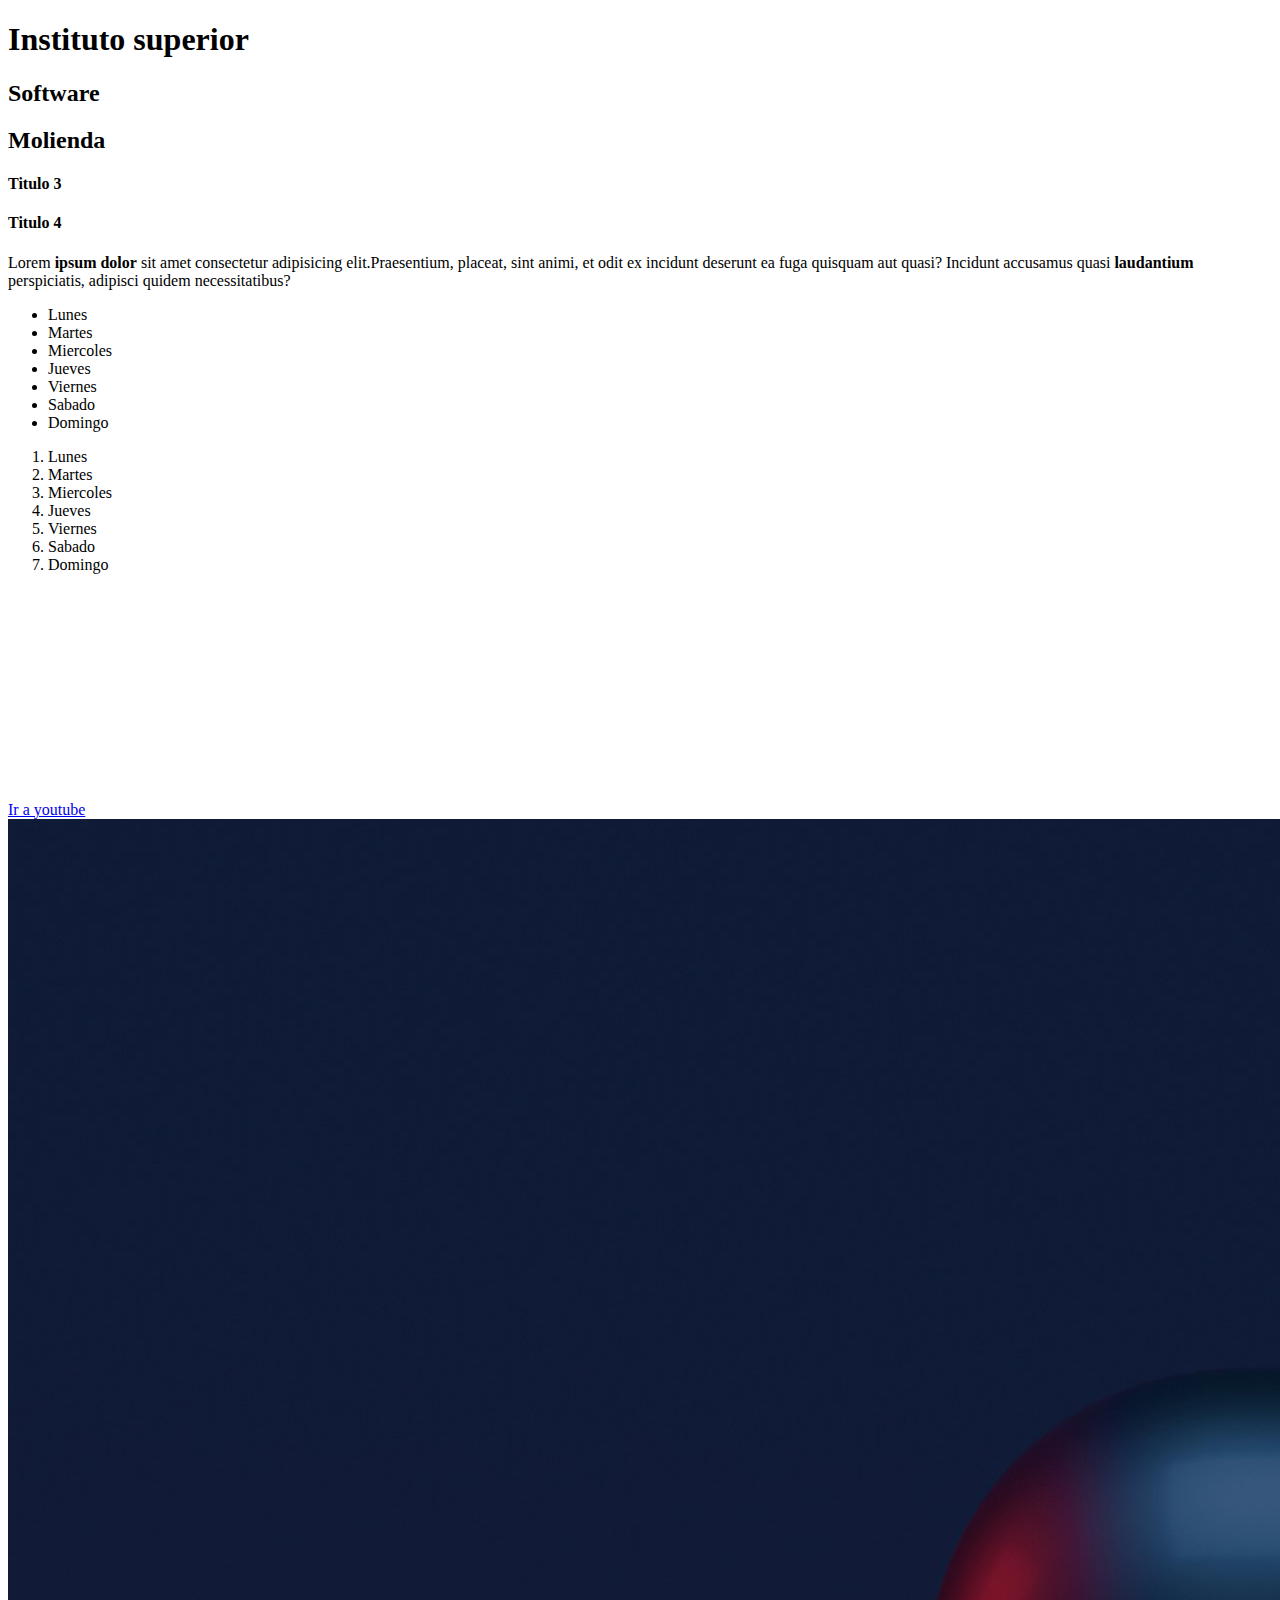
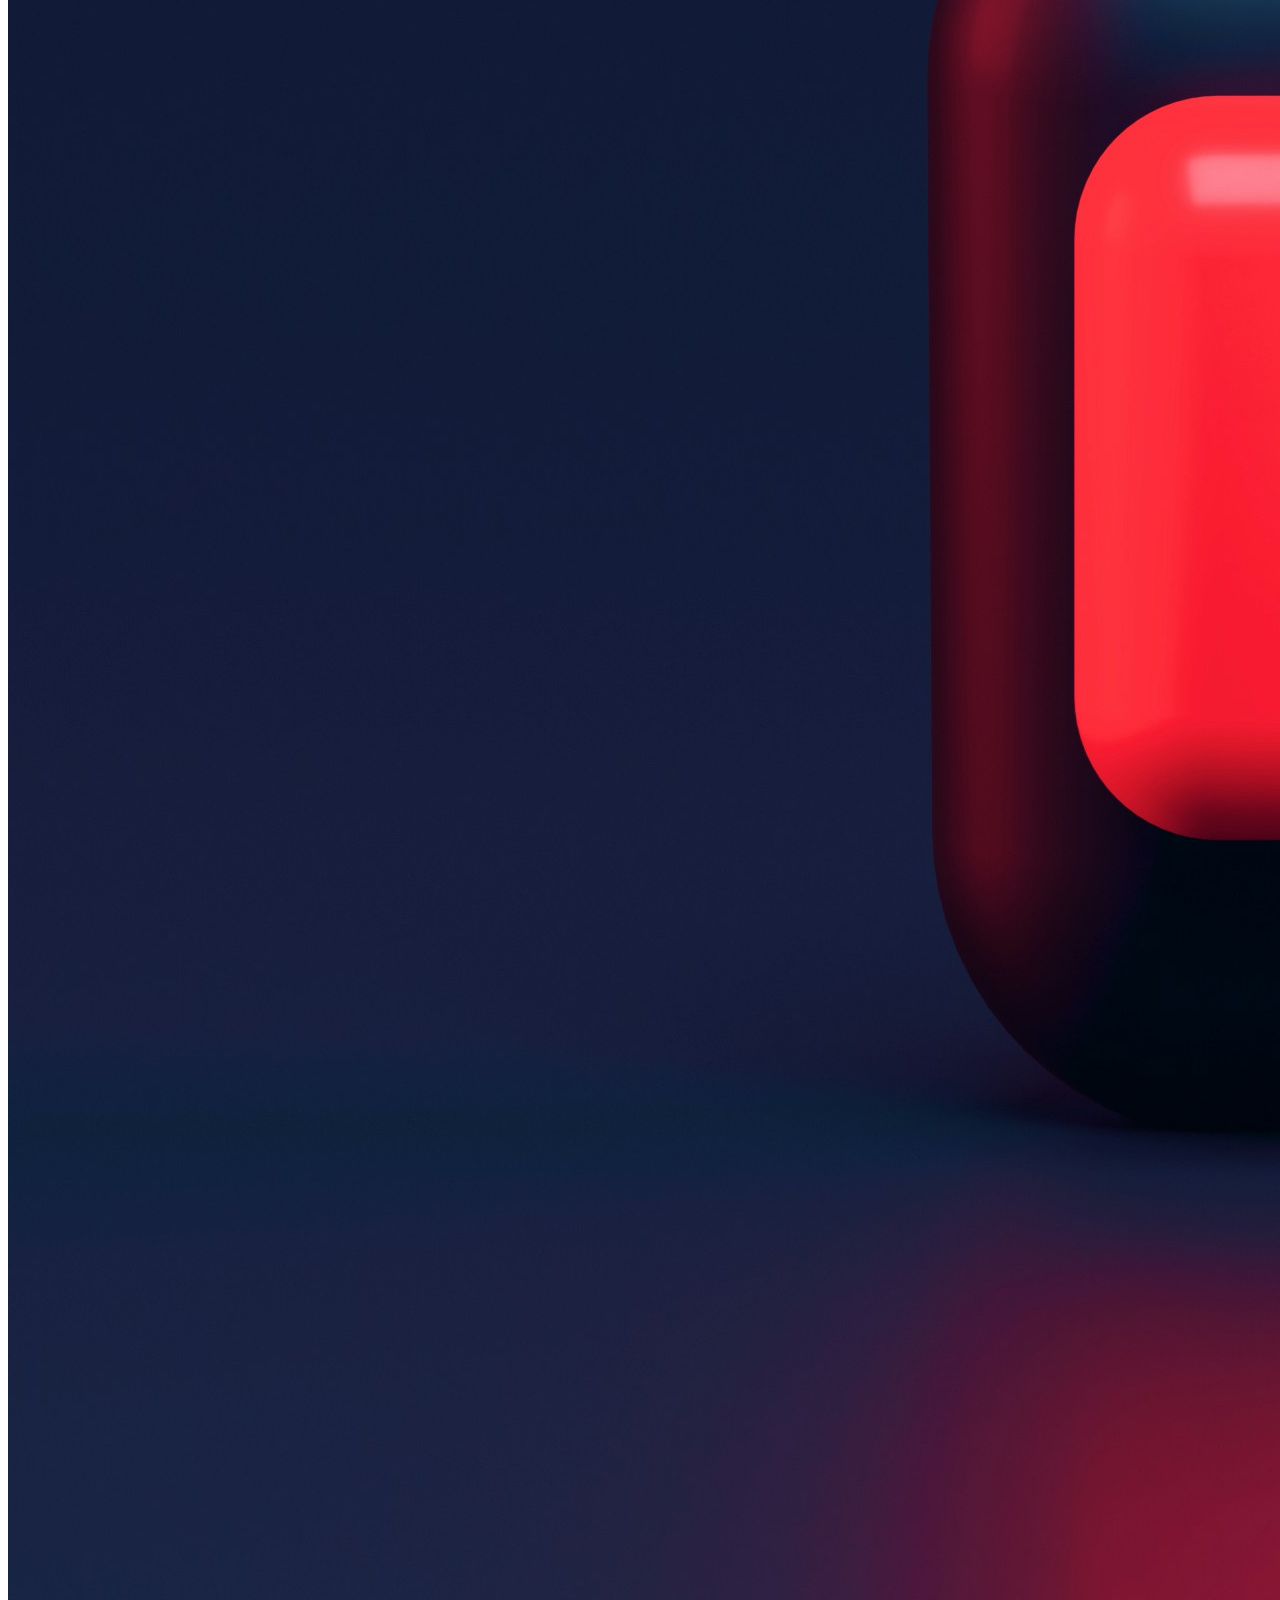
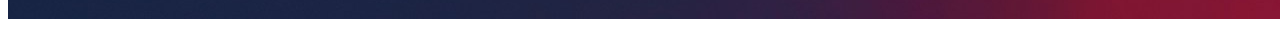
<file: Index.html>
<!DOCTYPE html>
<html lang="es">

<head>
    <meta charset="UTF-8">
    <meta name="viewport" content="width=device-width, initial-scale=1.0">
    <title>Clase 1</title>
</head>

<body>
    <h1>Instituto superior</h1>
    <h2>Software</h2>
    <h2>Molienda</h2>
    <h4>Titulo 3</h4>
    <h4>Titulo 4</h4>

    <p>Lorem <strong>ipsum dolor</strong> sit amet consectetur adipisicing elit.Praesentium, placeat, sint animi, et odit ex incidunt
        deserunt ea fuga quisquam aut quasi? Incidunt accusamus quasi <b>laudantium</b> perspiciatis, adipisci quidem
        necessitatibus?</p>

    <ul>
        <li>Lunes</li>
        <li>Martes</li>
        <li>Miercoles</li>
        <li>Jueves</li>
        <li>Viernes</li>
        <li>Sabado</li>
        <li>Domingo</li>

    </ul>
    <ol>
        <li>Lunes</li>
        <li>Martes</li>
        <li>Miercoles</li>
        <li>Jueves</li>
        <li>Viernes</li>
        <li>Sabado</li>
        <li>Domingo</li>

    </ol>
    <a href="https://www.youtube.com/">Ir a youtube</a>
    <iframe
        src="https://www.google.com/maps/embed?pb=!1m18!1m12!1m3!1d3399.914382982723!2d-63.53722532584613!3d-31.553964202912997!2m3!1f0!2f0!3f0!3m2!1i1024!2i768!4f13.1!3m3!1m2!1s0x94332a52b0c2e023%3A0xc79d16145f1b185c!2sInstituto%20Superior%20Villa%20del%20Rosario!5e0!3m2!1ses!2sar!4v1728413218336!5m2!1ses!2sar"
        width="300" height="225" style="border:0;" allowfullscreen="" loading="lazy"
        referrerpolicy="no-referrer-when-downgrade"></iframe>
    <a href="https://www.youtube.com/">
        <img src="./Imagenes/Logotipo Youtube.jpg" alt="Imagen para abrir youtube">
    </a>
</body>

</html>
</file>
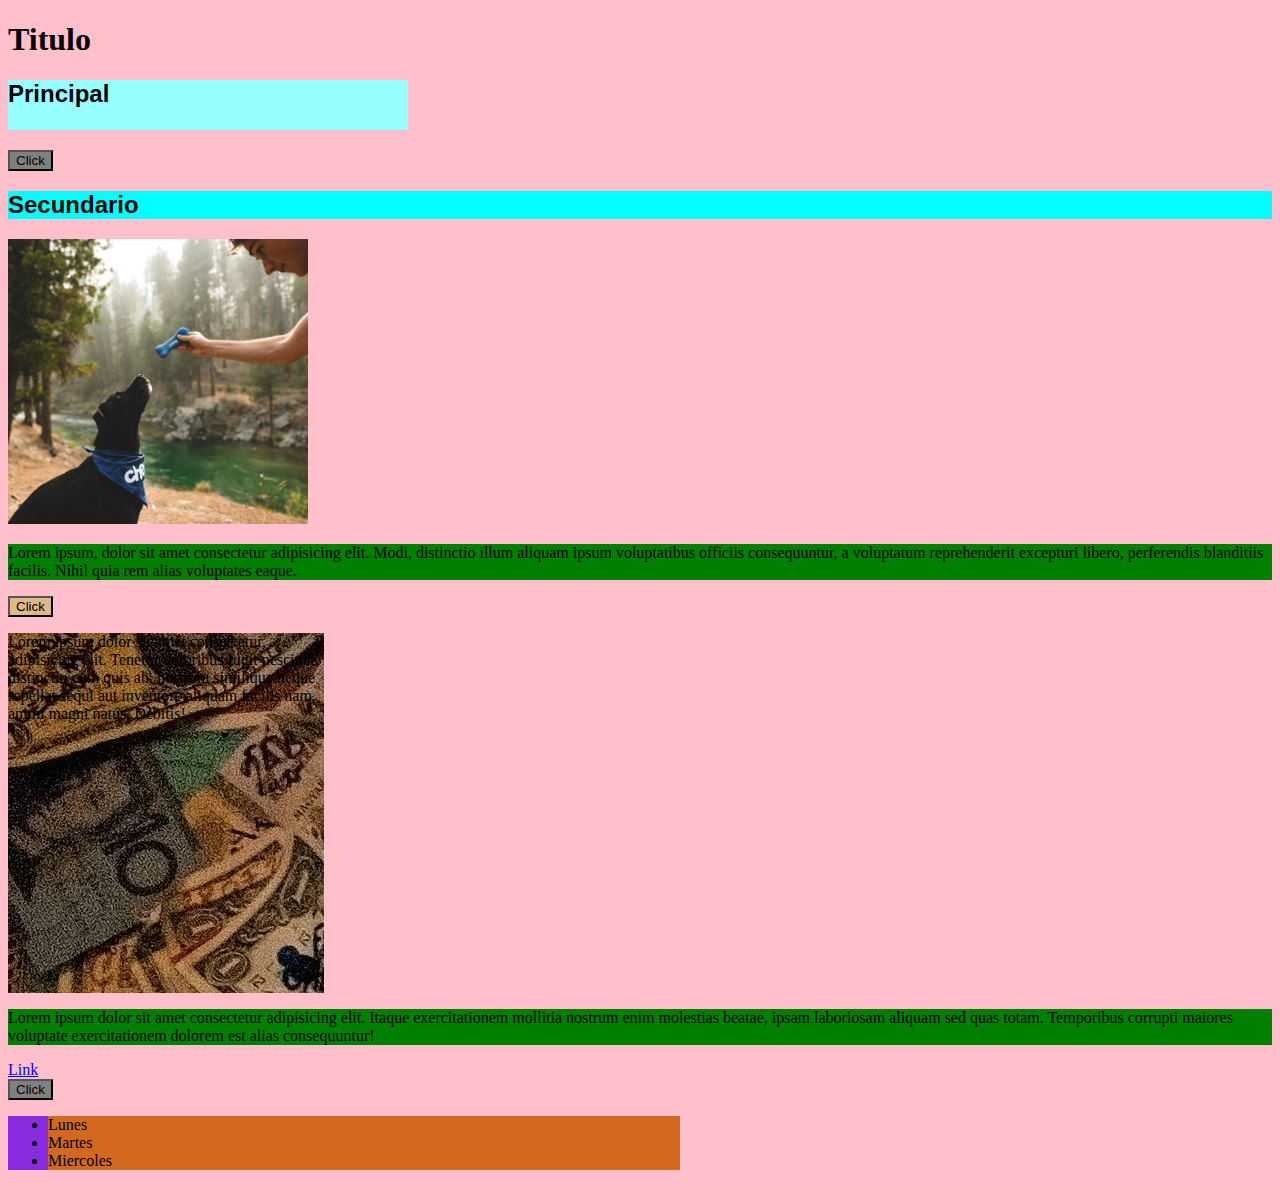
<file: Estilos/Index.html>
<!DOCTYPE html>
<html lang="es">
<head>
    <meta charset="UTF-8">
    <meta name="viewport" content="width=device-width, initial-scale=1.0">
    <link rel="stylesheet" href="./Estilo.css">
    <title>Usando CSS</title>
</head>
<body>
    <h1>Titulo</h1>
    <h2 id="tituloprincipal">Principal</h2>
    <button class="botongris">Click</button>
    <h2>Secundario</h2>
    <img id="Perro" src="./Imagenes/chewy-kZRX29xJq6Y-unsplash.jpg" alt="Imagen de perro">
    <p class="fondoverde">Lorem ipsum, dolor sit amet consectetur adipisicing elit. Modi, distinctio illum aliquam ipsum voluptatibus officiis consequuntur, a voluptatum reprehenderit excepturi libero, perferendis blanditiis facilis. Nihil quia rem alias voluptates eaque.</p>
    <button>Click</button>
    <p id="TextoUnico" class="Texto2">Lorem ipsum dolor sit amet consectetur, adipisicing elit. Tenetur doloribus fugit nesciunt, distinctio cum quis ab, nostrum similique neque repellat sequi aut inventore aliquam facilis nam animi magni natus. Debitis!</p>
    <p class="fondoverde">Lorem ipsum dolor sit amet consectetur adipisicing elit. Itaque exercitationem mollitia nostrum enim molestias beatae, ipsam laboriosam aliquam sed quas totam. Temporibus corrupti maiores voluptate exercitationem dolorem est alias consequuntur!</p>
    <a href="#">Link</a>
    <button class="botongris">Click</button>
    <ul>
        <li>Lunes</li>
        <li>Martes</li>
        <li>Miercoles</li>
    </ul>
</body>
</html>
</file>
<file: Estilos/Estilo.css>
/*Selectores{estilos}
tipos de selectores
1-Etiquetas h1,p
2-Clase .+Nombre es parte de un grupo de etiquetas
3- Id #+NombreDelID que tiene una etiqueta
*/
body{
    background-color: pink;
}
.fondoverde{
    background-color: green;
}
h2{
    background-color: aqua;
    font-family: 'Lucida Sans', 'Lucida Sans Regular', 'Lucida Grande', 'Lucida Sans Unicode', Geneva, Verdana, sans-serif;
}
#tituloprincipal{
    background-color: rgb(150,380,874);
    width: 400px;
    height: 50px;
}
button{
 display: block;
 background-color: burlywood;
 font-family: Verdana, Geneva, Tahoma, sans-serif;
}
.botongris{ 
    background-color: gray;
}
#Perro{ 
    width: 300px;  
}
.Texto2{
    width: 25%;
    height: 40vh;
}
#TextoUnico{
    background-image: url(./Imagenes/christine-roy-ir5MHI6rPg0-unsplash.jpg);
}
ul{
    background-color: blueviolet;
    width: 50%;
}
li{
    background-color: chocolate;
}
</file>
